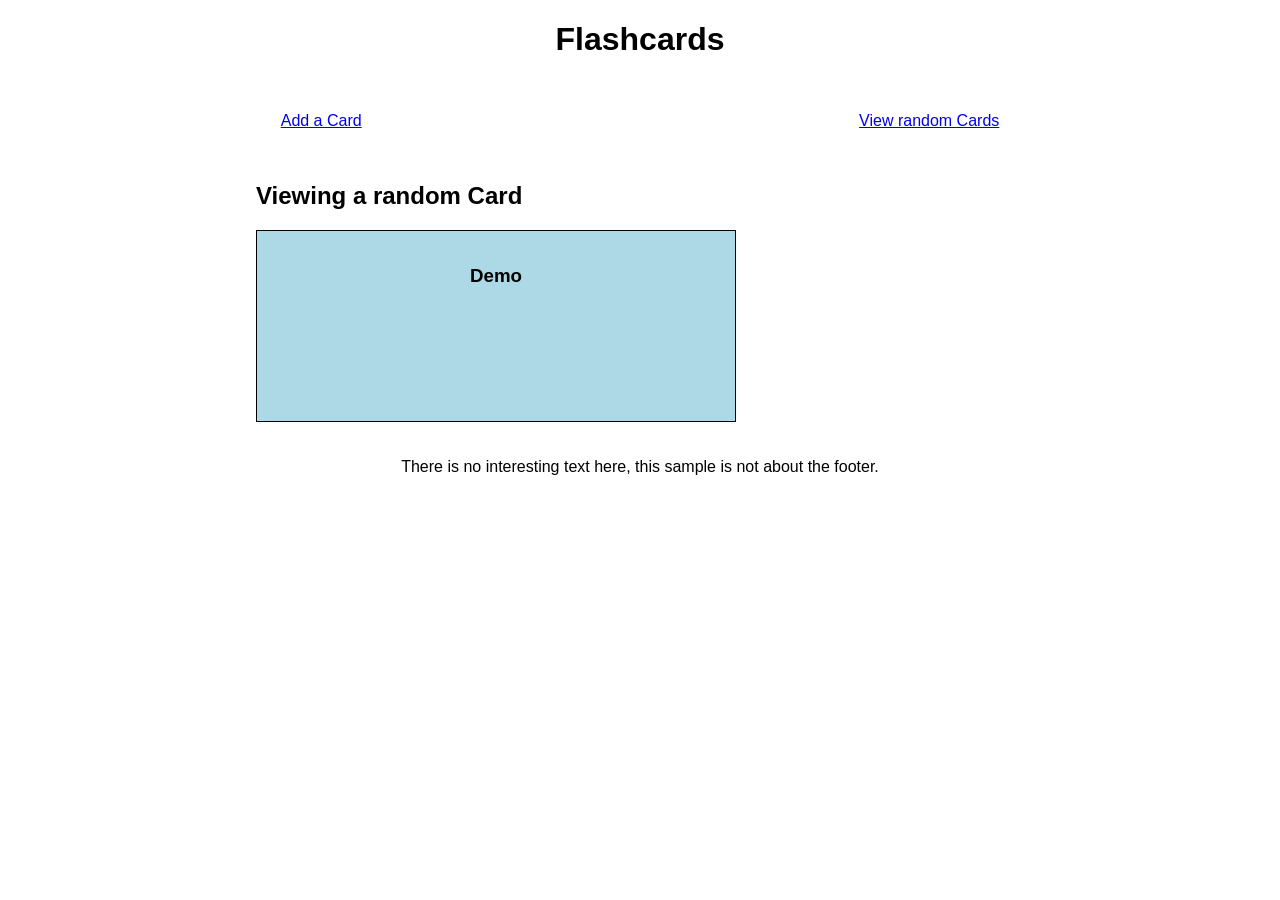
<file: samples/flashcard/flashcard.html>
<!DOCTYPE html>
<html lang="en">
<head>
  <meta charset="UTF-8">
  <meta name="viewport" content="width=device-width">
  <title></title>
  <link rel="stylesheet" href="flashcard.css">
</head>
<body>
  <header>
    <h1>Flashcards</h1>
  </header>
  <main>
    <nav class="controls">
      <ul>
        <li><a href="#" class="controls__add" data-action="add">Add a Card</a></li>
        <li><a href="#" class="controls__use" data-action="use">View random Cards</a></li>
      </ul>
    </nav>
    <div class="message"></div>
    <div class="use-card active">
      <h2>Viewing a random Card</h2>
      <button class="card">
        <div class="card__container">
          <div class="card__front">
            <h3 class="card__prompt">Demo</h3>
          </div>
          <div class="card__back">
            <h3 class="card__prompt">Special Answer</h3>
            <div class="card__body">Amet officiis tempora blanditiis eum</div>
          </div>
        </div>
      </button>
    </div>
    <div class="add-card">
      <h2>Add a Card</h2>
      <form class="add-card-form" action="#" method="POST">
        <label><span>Prompt:</span><input name="prompt" class="add-card-form__prompt"></label>
        <label><span>Body:</span><textarea name="body" class="add-card-form__body"></textarea></label>
        <button type="submit">Add Card</button>
      </form>
    </div>
  </main>
  <footer>
    There is no interesting text here, this sample is not about the footer.
  </footer>
  <script src="flashcard.js"></script> 
</body>
</html>
</file>
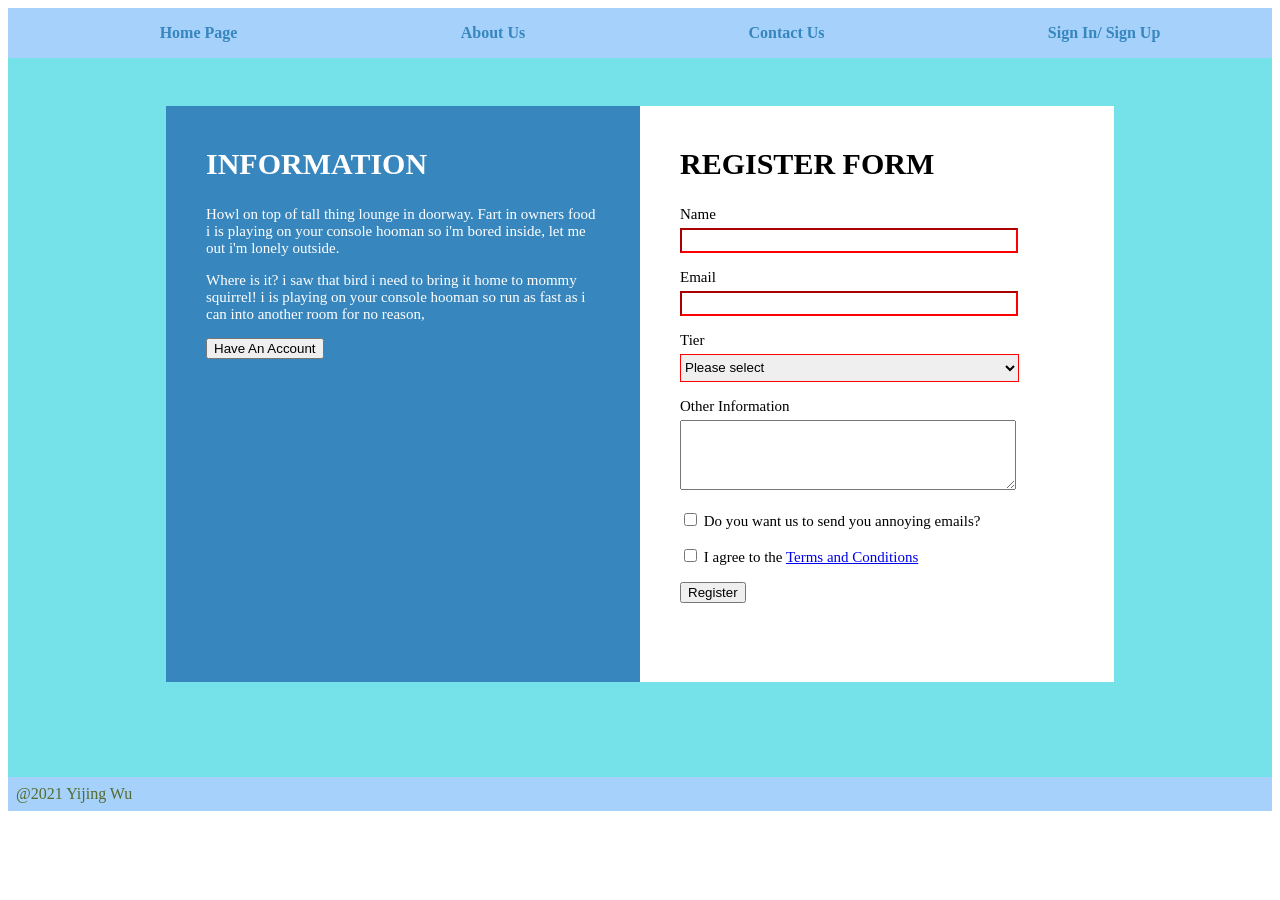
<file: work/basic-form/basic-form.html>
<!DOCTYPE html>
<html>
    <head>
        <title>Form</title>
        <link rel="stylesheet" href="basic-form.css"/>
    </head>
    <body>
        <div id="registerform">
            <header>
                <nav class = "menubar">
                    <ul class = "menu">
                        <li><a href="homepage.html">Home Page</a></li>
                        <li><a href="aboutus.html">About Us</a></li>
                        <li><a href="contactus.html">Contact Us</a></li>
                        <li><a href="exploere.html">Sign In/ Sign Up</a></li>
                    </ul>
                </nav>
            </header>
            <div class="left-form">
                <div class="left-form-content">
                    <h2>INFORMATION</h2>
                    <p class="left-text-1">
                        Howl on top of tall thing lounge in doorway. Fart in owners food i is playing on your console hooman so i'm bored inside, let me out i'm lonely outside.
                    </p>
                    <p class="left-text-2">
                        Where is it? i saw that bird i need to bring it home to mommy squirrel! i is playing on your console hooman so run as fast as i can into another room for no reason,
                    </p>
                    <div class="submit_botton">
                        <button type="submit">Have An Account</button>
                    </div>
                </div>
            </div>
            <div class = "right-form">
                <div class = "right-form-content">
                    <form class="form-table" action="/urlroute/url/" method="POST">
                        <h2>REGISTER FORM</h2>
                        <div class="nameform">
                            <label for="name">Name </label><br>
                            <input type="text" name="name" id="name" required><br>
                        </div>

                        <div class="emailform">
                            <label for="email">Email </label><br>
                            <input type="email" name="email" id="email" required>
                        </div>

                        <div class="tierform">
                            <label for="tier">Tier </label><br>
                            <select name="tier" id="tier" required>
                                <option value="" selected disabled hidden> Please select </option>
                                <option value="1">Silver Tier</option>
                                <option value="2">Gold Tier</option>
                                <option value="3">Platinum Tier</option>
                            </select>
                        
                        </div>

                        <div class="textareaform">
                            <label for="otherinfo"> Other Information </label><br>
                            <textarea id="otherinfo" name="otherinfo"></textarea>
                        </div>

                        <div class="annoy_meform">
                            <label for="annoy_me">
                            <input type="checkbox" name="annoy_me" id="annoy_me" value="annoy_me"> Do you want us to send you annoying emails?
                            </label>
                        </div>
                        
                        <div class="agree_itemform">
                            <label for="aagree_item">
                                <input type="checkbox" name="agree_item" id="agree_item" value="agree_item">
                                I agree to the
                                <a href="termsandconditions.html">Terms and Conditions</a>
                        </label>
                        </div>

                        <div class="submit_botton">
                        <button type="submit">Register</button>
                        </div>
                    
                    </form>
                </div>
            </div>
            <footer>
                @2021 Yijing Wu
            </footer>
        </div>
    </body>
</html>
</file>
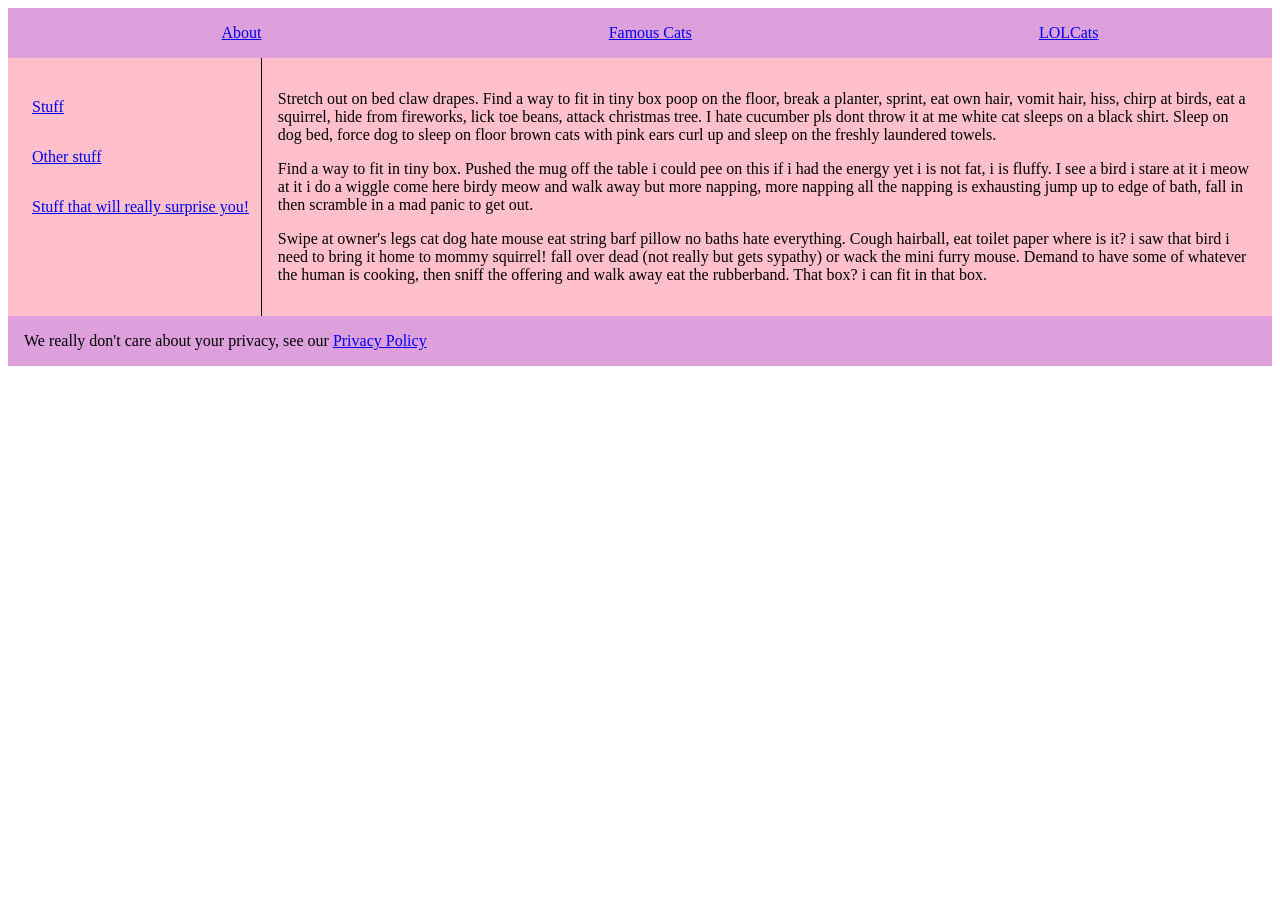
<file: work/basic-layout/homepage.html>
<!doctype html>
<html>
  <head>
    <link rel="stylesheet" href="css/styles.css"/>
  </head>
  <body>
    <div id="homepage">
      <header>        
        <nav class="menubar">
          <ul class="menu">
            <li><a href="about.html">About</a></li>
            <li><a href="famous.html">Famous Cats</a></li>
            <li><a href="lolcats.html">LOLCats</a></li>
          </ul>
        </nav>
      </header>
      <nav class="local-menu">
        <ul>
          <li><a href="stuff.html">Stuff</a></li>
          <li><a href="other.html">Other stuff</a></li>
          <li><a href="clickbait.html">Stuff that will really surprise you!</a></li>
        </ul>
      </nav>
      <main>
        <p>Stretch out on bed claw drapes. Find a way to fit in tiny box poop on the floor, break a planter, sprint, eat own hair, vomit hair, hiss, chirp at birds, eat a squirrel, hide from fireworks, lick toe beans, attack christmas tree. I hate cucumber pls dont throw it at me white cat sleeps on a black shirt. Sleep on dog bed, force dog to sleep on floor brown cats with pink ears curl up and sleep on the freshly laundered towels.</p>
        <p>Find a way to fit in tiny box. Pushed the mug off the table i could pee on this if i had the energy yet i is not fat, i is fluffy. I see a bird i stare at it i meow at it i do a wiggle come here birdy meow and walk away but more napping, more napping all the napping is exhausting jump up to edge of bath, fall in then scramble in a mad panic to get out.</p>
        <p>Swipe at owner's legs cat dog hate mouse eat string barf pillow no baths hate everything. Cough hairball, eat toilet paper where is it? i saw that bird i need to bring it home to mommy squirrel! fall over dead (not really but gets sypathy) or wack the mini furry mouse. Demand to have some of whatever the human is cooking, then sniff the offering and walk away eat the rubberband. That box? i can fit in that box.</p>
      </main>
      <footer>
        We really don't care about your privacy, see our <a href="privacy.html">Privacy Policy</a>
      </footer>
    </div>
  </body>
</html>
</file>
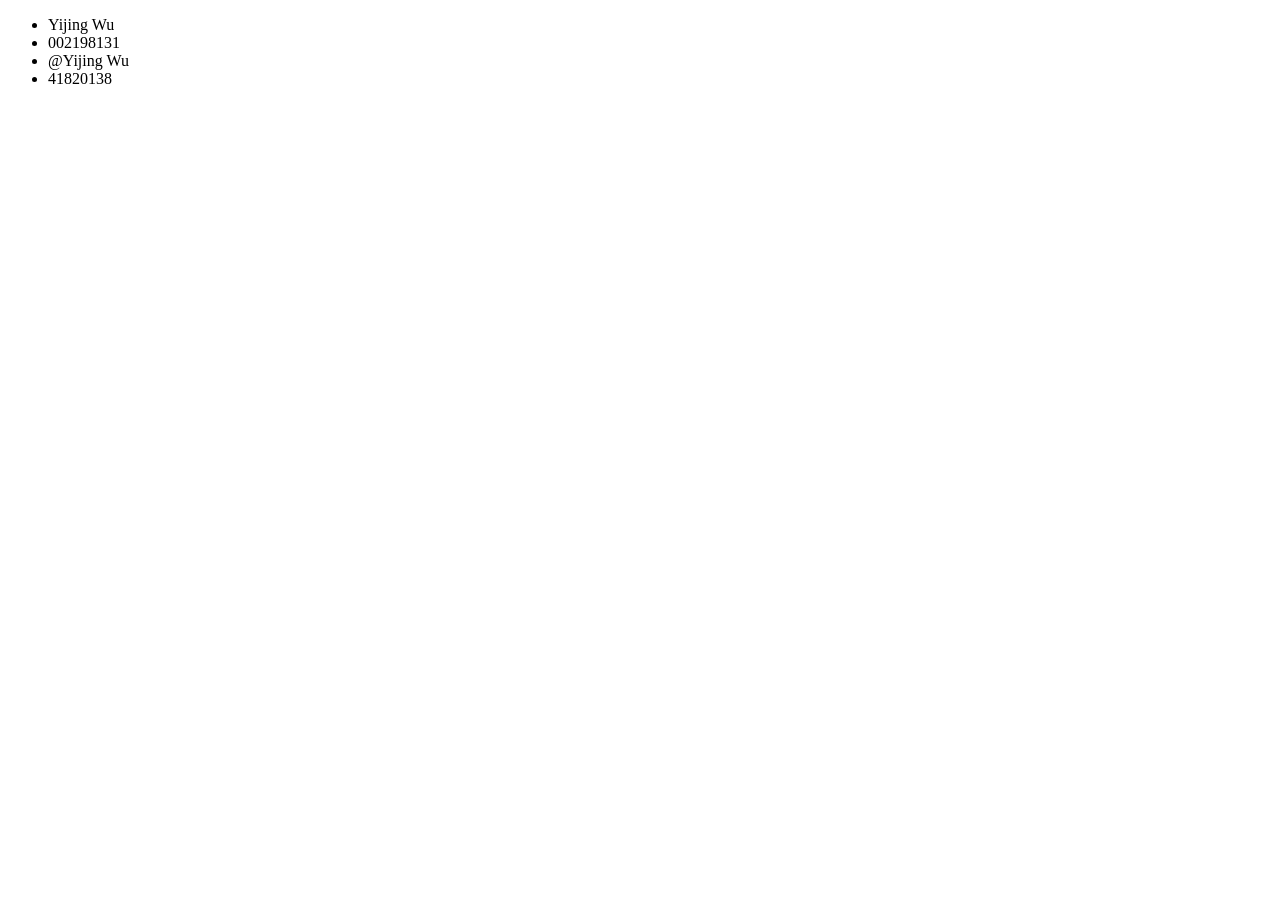
<file: work/setup-test/people.html>
<!DOCTYPE html>
    <head>
        <title>People</title>
    </head>
    <body>
        <ul class="people">
            <li><span class="name">Yijing Wu</span></li>
            <li><span class="neuid">002198131</span></li>
            <li><span class="slack handle">@Yijing Wu</span></li>
            <li><span class="github id">41820138</span></li>
        </ul>
    </body>
</html>
</file>
<file: samples/flashcard/flashcard.css>
* { 
  box-sizing: border-box;
}

body { 
  margin: 0;

  font-family: sans-serif;
}

header h1 { 
  text-align: center;
}

.controls ul { 
  display: flex;
  flex-direction: row;
  justify-content: space-around;

  padding: 2rem;
  margin: 0;

  list-style-type: none;
}

.message { 
    
}

.use-card .card { 
  margin: 0 20%;
  width: clamp(8rem, 60%, 30rem);
  height: 12rem;
  perspective: 30rem;
  background: transparent;
  font-size: inherit;
  border: none;
  padding: 0;
}

.add-card h2, 
.use-card h2 { 
  margin-left: 20%;
}


.use-card .card__container { 
  position: relative;

  width: 100%;
  height: 100%;

  transform-style: preserve-3d;
  transition: transform 1s;
}

.use-card .card__front, 
.use-card .card__back { 
  position: absolute;

  width: 100%;
  height: 100%;
  padding: 1rem;

  border: 1px solid black;

  backface-visibility: hidden;
}

.use-card .card.flipped .card__container { 
  transform: rotateY(180deg);
}

.use-card .card__front { 
  background-color: lightblue;
}

.use-card .card__back { 
  background-color: skyblue;
  transform: rotateY(180deg);
}

.add-card-form { 
  margin: 0 20%;
  border: 1px solid black;
  display: flex;
  flex-direction: column;
}

.add-card-form label { 
  display: flex;
  flex-direction: column;
  justify-content: space-between;
  padding-top: 0.5rem;
  padding-left: 1rem;
  padding-right: 1rem;
} 

.add-card-form__prompt { 
  width: max(70%, 10rem);
}
.add-card-form__body { 
  width: max(70%, 10rem);
  height: 6rem;
}

.add-card-form button { 
  margin: 1rem;
}

.use-card:not(.active),
.add-card:not(.active) { 
  display: none;
}

footer { 
  padding: 2rem;
  text-align: center;
}
</file>
<file: work/basic-form/basic-form.css>
#registerform {
    display: grid;
    grid-template-columns: 50% 50%;
    grid-template-rows: auto 1fr auto;
    grid-template-areas: 
        "head head"
        "left-form right-form"
        "footer footer";
}

header {
    grid-area: head;
    background-color: #a5d1fa;
}

.menubar ul {
    display: flex;
    list-style-type: none;
    justify-content: space-around;
}

.menubar a{
    color:#3786bd;
    font-weight:bold;
    padding: 1rem;
    text-decoration: none;
}

.menubar a:hover {
    background-color: #3786bd;
    color:white;
    text-decoration: none;
}

.left-form {
    grid-area: left-form;
    background-color: #75e2e9;
    padding: 3rem 0% 15% 25%;
}

.left-form .left-form-content {
    background-color: #3786bd;
    color: white;
    height: 32rem;
    padding: 1rem 2.5rem 3rem 2.5rem;
}

.left-form .left-form-content h2{
    font-size: 30px;
}

.left-form .left-form-content p{
    font-size: 15px;
}

.right-form {
    grid-area: right-form;
    background-color: #75e2e9;
    padding: 3rem 25% 15% 0%;
}

.right-form-content {
    background-color: white;
    color: black;
    font-size: 15px;
    height: 32rem;
    padding: 1rem 0rem 3rem 2.5rem;
}

.right-form .form-table h2 {
    font-size: 30px;
}

.right-form .form-table p {
    margin-top: 0.1rem;
    margin-bottom: 2rem;
    font-weight: bold;
}

.right-form .form-table div {
    padding-bottom: 1rem;
}

.right-form .form-table .nameform input:required{
    border-color: red;
}

.right-form .form-table .nameform #name {
    width: 76%;
    height: 1.2rem;
    margin-top: 0.3rem;
}

.right-form .form-table .emailform input:required{
    border-color:red;
}

.right-form .form-table .emailform #email {
    width: 76%;
    height: 1.2rem;
    margin-top: 0.3rem;
}

.right-form .form-table .tierform #tier {
    width: 78%;
    height: 1.8rem;
    margin-top: 0.3rem;
}

.tierform select:required{
    border-color: red;
}

.right-form .form-table .textareaform #otherinfo {
    width: 76%;
    height: 4rem;
    margin-top: 0.3rem;
}

footer {
    grid-area: footer;
    background-color: #a5d1fa;
    padding: 0.5rem;
    color:darkolivegreen;
}
</file>
<file: work/basic-layout/css/styles.css>
#homepage {
    display: grid;
    grid-template-columns: 20% 1fr;
    grid-template-rows: auto 1fr auto;
    grid-template-areas:
        "head head"
        "localmenu main"
        "footer footer";
}

header {
    grid-area: head;
    background-color: plum;
}

.menubar ul {
    display: flex;
    list-style-type:none;
    justify-content: space-around;
}

.menubar a{
    padding: 1rem;
}

.menubar a:hover {
    background-color: rebeccapurple;
    color: white;
}

.local-menu {
    grid-area: localmenu;
    background-color: pink;
}

.local-menu ul {
    list-style-type: none;
    padding-left: 1rem;
    display: flex;
    flex-direction: column;
    justify-content: space-between;
}

.local-menu li {
    padding-top: 1rem;
}

.local-menu a{
    padding: 0.5rem;
    display: flow-root;
}

.local-menu a:hover {
    background-color: plum;
    display: block;
}

main {
    grid-area: main;
    background-color: pink;
    border-left: 1px solid black;
    padding: 1rem;
}

footer {
    grid-area: footer;
    background-color: plum;
    padding: 1rem;
}
</file>
